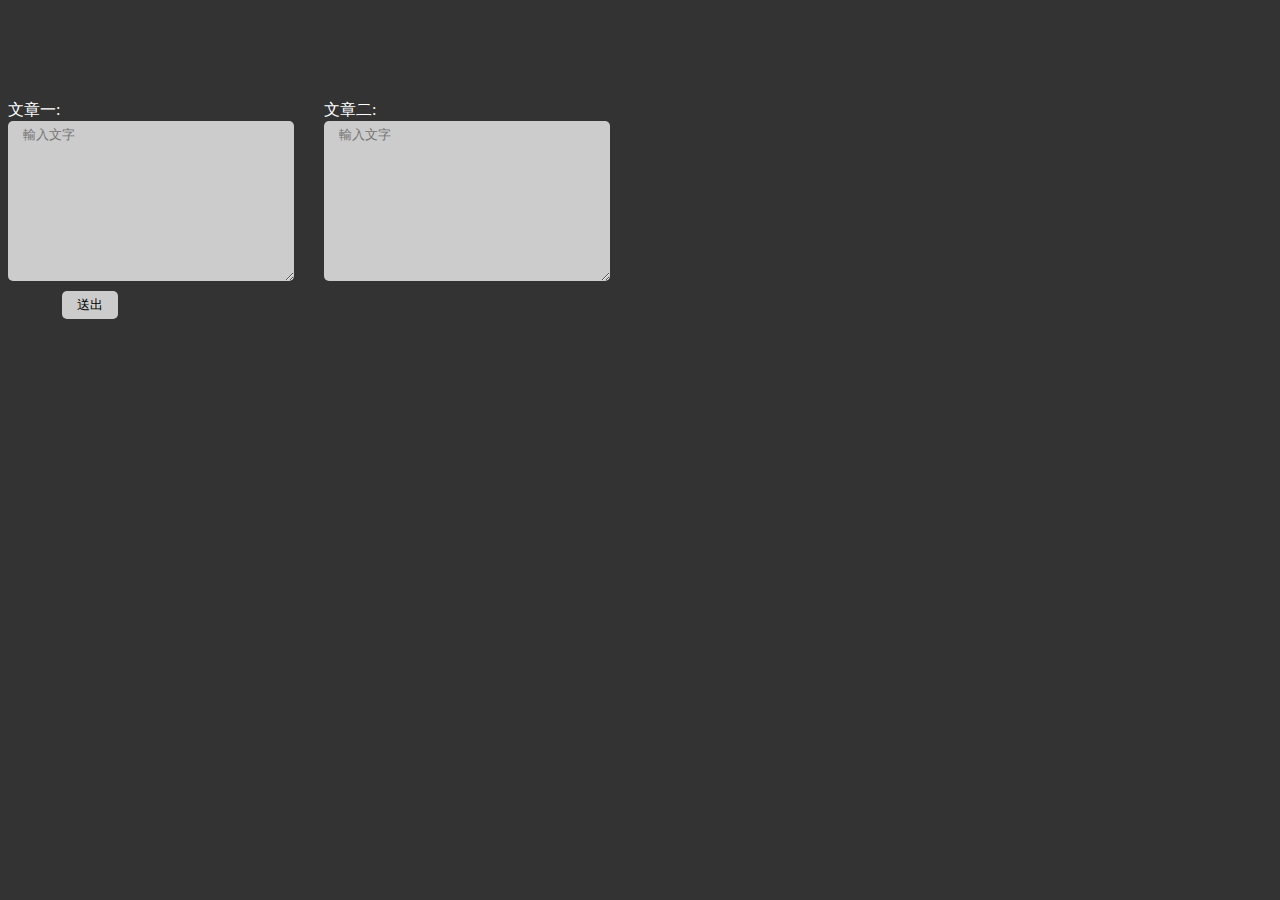
<file: templates/index.html>
<!DOCTYPE html>
<html lang="en">
<head>
    <meta charset="UTF-8">
    <meta name="viewport" content="width=device-width, initial-scale=1.0">
    <meta http-equiv="X-UA-Compatible" content="ie=edge">
    <link rel="stylesheet" href="/static/main.css">
    <title>文章分析</title>
</head>
<body>
    <form action="/res" method="post" id="article-form">
        <div id="flex-container">
            <div class= "article">
                <label class="article-title">文章一:</label>
                <textarea name="article1" cols="30" rows="10" placeholder="輸入文字"></textarea>
            </div>  
            <br/>
            <div class="article">
                <label class="article-title">文章二:</label>
                <textarea name="article2" cols="30" rows="10" placeholder="輸入文字"></textarea>
            </div>
        </div>
        <br>
        <input type="submit" value="送出">
    </form>

</body>
</html>
</file>
<file: static/main.css>
html {
    background: #333;
    color: white;
}

#flex-container {
    display: inline-flex;
    flex-direction: row;
    justify-content: space-around;
    width: 50%;
}

#article-form {
    display: block;
    margin-top: 100px;
}

.article {
    flex: 1;
    display: block;
    margin: 0 auto;
}

.article > textarea, input[type="submit"] {
    vertical-align:text-top;
    padding:5px 15px;
    background:#ccc; 
    border:0 none;
    cursor:pointer;
    -webkit-border-radius: 5px;
    border-radius: 5px;
}

input[type="submit"] {
    display: block;
    margin-left: 54.45px;
    margin-top: 10px;
}
</file>
